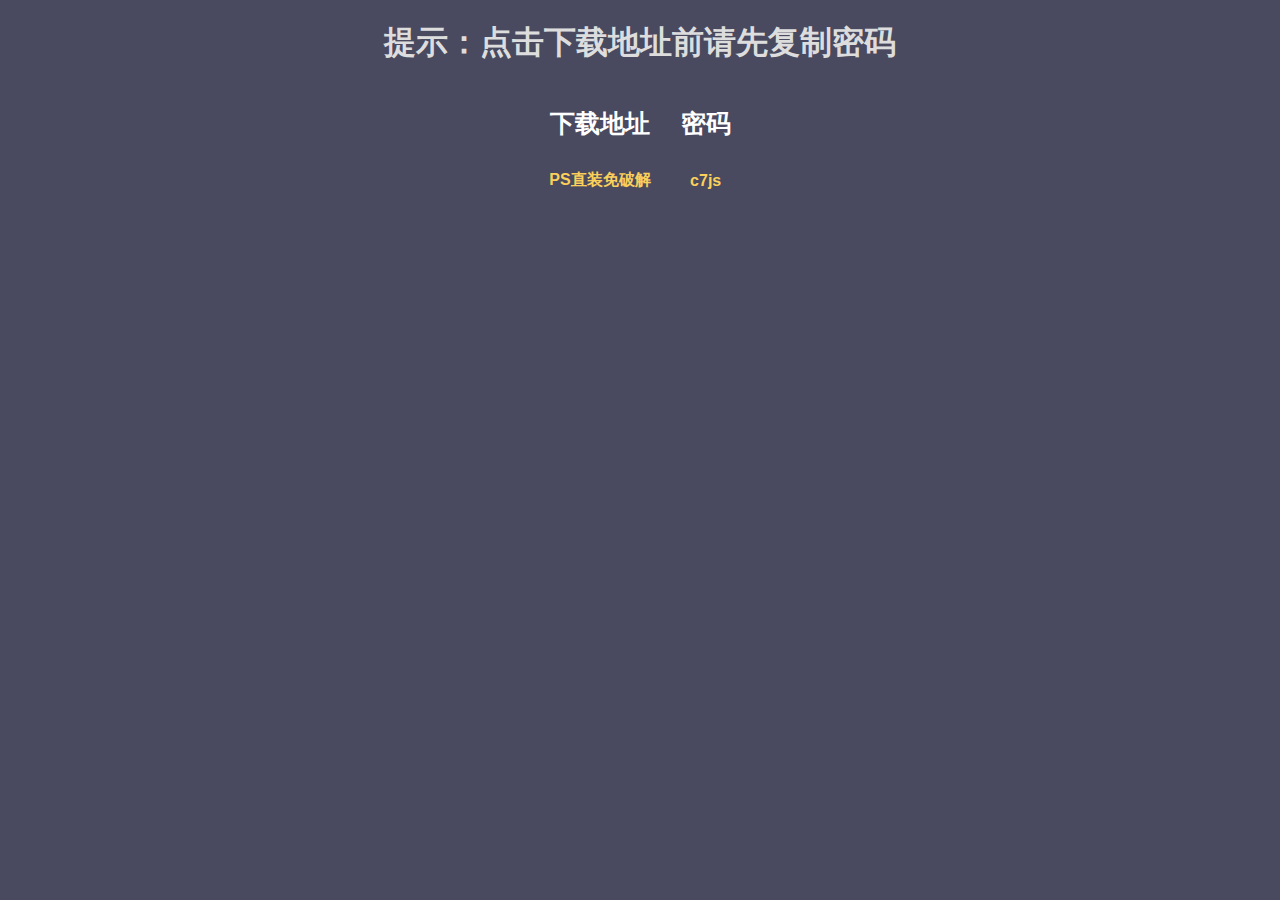
<file: PS.html>
<!DOCTYPE html>
<html>
	<head>
		<meta charset="UTF-8">
		<link rel="stylesheet" href="CSS/MainPage.css">
		<script type="text/javascript" src="js/data.js" ></script>
		<title>Adobe系列</title>
	</head>
	<body>
		<h1 align="center"><a class="warning">提示：点击下载地址前请先复制密码</a></h1>
		<table border="0" cellspacing="10" cellpadding="10" align="center">
    	<tr>
    		<th>下载地址</th>
    		<th>密码</th>
    	</tr>
    	<tr>
    		<td><a class="link" href="https://pan.baidu.com/s/19ghu9uRyDLecOmiIIsaEKw">PS直装免破解</a></td>
    		<td><a class="link" id="copyBT" onclick="copyArticle()">c7js</a></td>
    	</tr>
    	
    </table>
	</body>
</html>
</file>
<file: CSS/MainPage.css>
* {
            box-sizing: border-box;
        }

        body {
            margin: 0;
            padding: 0;
            background: #494A5F;
            font-weight: 500;
            font-family: "Microsoft YaHei","宋体","Segoe UI", "Lucida Grande", Helvetica, Arial,sans-serif, FreeSans, Arimo;
        }

        #container {
            width: 500px;
            height: 820px;
            margin: 0 auto;
        }
        div.search {padding: 30px 0;}

        form {
            position: relative;
            width: 300px;
            margin: 0 auto;
        }

        input, button {
            border: none;
            outline: none;
        }

        input {
            width: 100%;
            height: 42px;
            padding-left: 13px;
        }

        button {
            height: 42px;
            width: 42px;
/*             cursor: pointer;
            position: absolute; */
        }
        h1{
        	color: #DDDDDD;
            font-family: "Microsoft YaHei","宋体","Segoe UI", "Lucida Grande", Helvetica, Arial,sans-serif, FreeSans, Arimo;
        }
        img{
        	background-color: #324B4E;
        }
        a{
         	vertical-align: middle;
         	text-align: center;
         } 
        th{
        	color:#ffffff;
        	font-size: 25px;
        	font-family:LiSu,FZShuTi,STHupo;
        }
        td{
        	vertical-align: middle;
        	text-align: center; 
        }

        
        /*搜索框7*/
        /*.bar7 {background: #7BA7AB;}*/
        .bar7 form {
            height: 42px;
        }
        .bar7 input {
            width: 250px;
            border-radius: 42px;
            border: 2px solid #324B4E;
            background: #F9F0DA;
            transition: .3s linear;
            float: right;
        }
        .bar7 input:focus {
            width: 300px;
        }
        .bar7 button {
            background: none;
            top: -2px;
            right: 0;
        }
        .bar7 button:before{
          content: "\f002";
          font-family: FontAwesome;
          color: #324b4e;
        }
        
         
        .text{
        	color: #ffffff;
        	font-weight: 500;
            font-family: "Microsoft YaHei","宋体","Segoe UI", "Lucida Grande", Helvetica, Arial,sans-serif, FreeSans, Arimo;
        }
        .link{color:#facf5a; text-decoration:none;font-weight:bold;}/*链接设置*/
        .link:visited{color:#facf5a; text-decoration:none;font-weight:bold;}/*访问过的链接设置*/
        .link:hover{color:#f95959; text-decoration:none;font-weight:bold;}/*鼠标放上的链接设置*/
</file>
